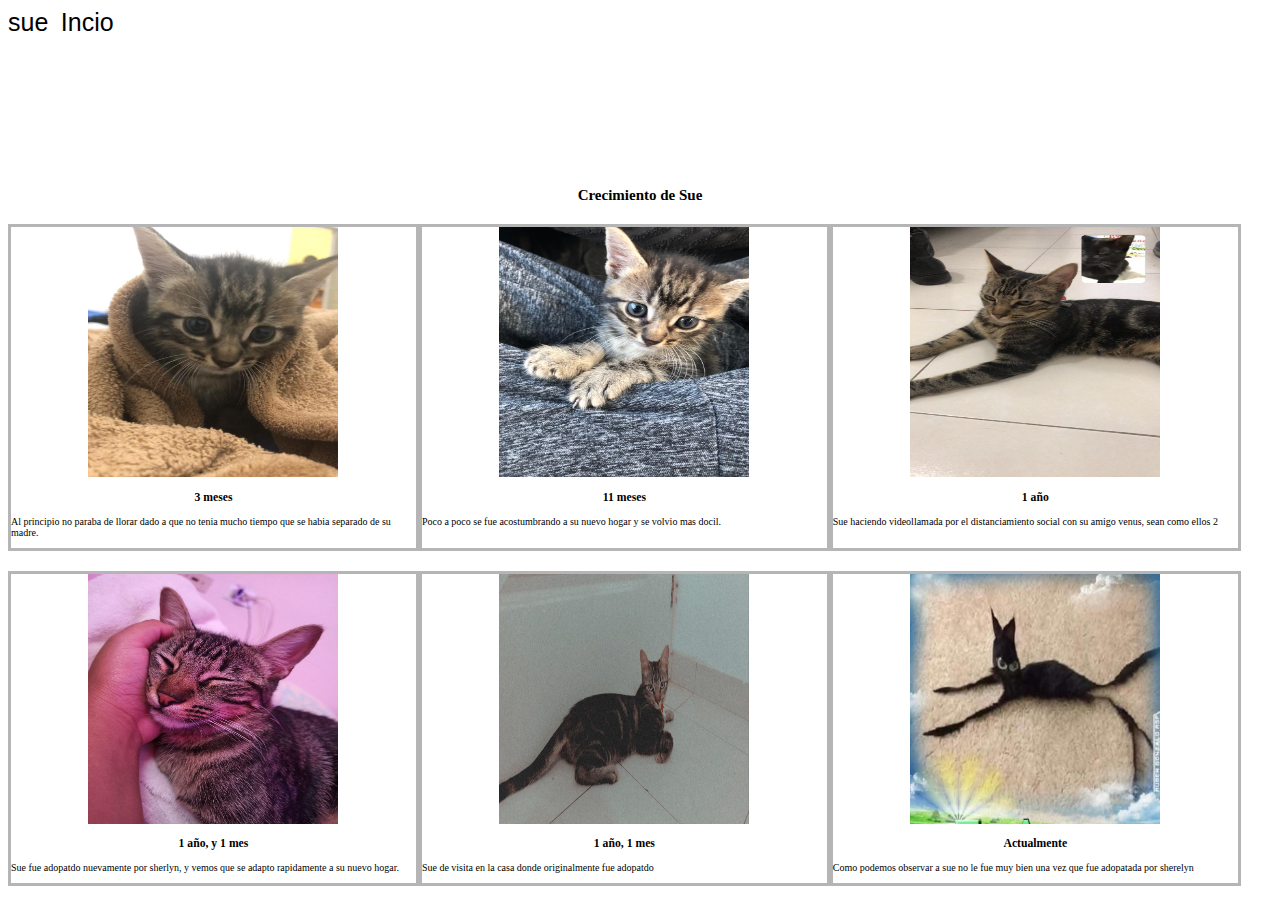
<file: sue.html>
<!DOCTYPE html>
<html lang="en">

<head>
    <meta charset="UTF-8">
    <meta name="viewport" content="width=device-width, initial-scale=1.0">
    <link rel="stylesheet" href="styles.css">
    <link rel="stylesheet" href="normalize.css">
    <title>Document</title>
</head>


<body>
    <div class="menu">
        
        <nav class="navegacion">
            <a href="sue.html">sue</a>
            <a href="index.html">Incio</a>
            
        </nav>
    </div>
    <main class="seccion contenedor">
        <h2 class="fw-300 centrar-texto"> Crecimiento de Sue</h2>

        <div class="contenedor-anuncio">
            <div class="anuncio">
                <center>
                    <img src="img/71a9295b-4756-4cc9-af85-285adbc8d8c0.jpg" alt="" width="250" height="250" />
                </center>
                <div class="contenido-anuncio">
                    <center>
                        <h3>3 meses</h3>
                    </center>
                    <p>Al principio no paraba de llorar dado a que no tenia mucho tiempo que se habia separado de su
                        madre.</p>

                </div>
            </div>
            <div class="anuncio">
                <center>
                    <img src="img/d451e15c-3e81-4412-ae3d-89859cd509b3.jpg" alt="" width="250" height="250" />
                </center>
                <div class="contenido-anuncio">
                    <center>
                        <h3>11 meses</h3>
                    </center>
                    <p>Poco a poco se fue acostumbrando a su nuevo hogar y se volvio mas docil.</p>

                </div>
            </div>

            <div class="anuncio">
                <center>
                    <img src="img/video.jpg" alt="" width="250" height="250" />
                </center>
                <div class="contenido-anuncio">
                    <center>
                        <h3>1 año</h3>
                    </center>
                    <p>Sue haciendo videollamada por el distanciamiento social con su amigo venus, sean como ellos 2</p>

                </div>
            </div>




        </div>
        <div class="contenedor-anuncio">
            <div class="anuncio">
                <center>
                    <img src="img/WhatsApp Image 2020-08-28 at 2.34.44 AM.jpeg" alt="" width="250" height="250" />
                </center>
                <div class="contenido-anuncio">
                    <center>
                        <h3>1 año, y 1 mes</h3>
                    </center>
                    <p>Sue fue adopatdo nuevamente por sherlyn, y vemos que se adapto rapidamente a su nuevo hogar.</p>

                </div>
            </div>



            <div class="anuncio">
                <center>
                    <img src="img/f9b71a7a-398c-4352-888d-04b474936e69.jpg" alt="" width="250" height="250" />
                </center>
                <div class="contenido-anuncio">
                    <center>
                        <h3>1 año, 1 mes</h3>
                    </center>
                    <p>Sue de visita en la casa donde originalmente fue adopatdo</p>

                </div>
            </div>



            <div class="anuncio">
                <center>
                    <img src="img/d.jpg" alt="" width="250" height="250" />
                </center>
                <div class="contenido-anuncio">
                    <center>
                        <h3>Actualmente</h3>
                    </center>
                    <p>Como podemos observar a sue no le fue muy bien una vez que fue adopatada por  sherelyn</p>

                </div>
            </div>




        </div>


    </main>


</body>

</html>
</file>
<file: styles.css>
html {
    font-size: 62.5%;
    box-sizing: border-box;
}

h1 {
    font-size: 4rem;
}

.navegacion a {
    color: black;
    font-size: 2.5rem;
    margin-right: 1rem;
    padding-top: 1rem;
    font-family: 'Gill Sans', 'Gill Sans MT', Calibri, 'Trebuchet MS', sans-serif;
    text-decoration: none;
    margin-bottom: 12rem;
}

*,
*:before,
*:after {
    box-sizing: inherit;
}

.seccion {
    margin-top: 2rem;
    margin-bottom: 2rem;
}

.site-header.inicio {
    background-image: url(../img/destiny-wiens-oHm8scWafA0-unsplash.jpg);
    background-position: center center;
    background-size: cover;
    height: 100%;
    min-height: 50rem;
}

.centrar-texto {
    text-align: center;
}

.texto-nosotros p {
    font-size: 3rem;
    color: white;
    margin-left: 30px;
}

.contenedor-footer {
    padding: 3rem 0;
    display: flex;
    justify-content: space-between;
}

site-footer {
    background-color: black;
    margin: 0;
}

.copyright {
    font-size: medium;
    font-style: initial;
}

h1 {
    margin-left: 10rem;
}

.contenedor.contenido-header {
    background-color: white;
}

.menu {
    justify-content: space-between;
    padding-top: 0.25px;
    padding-bottom: 13rem;
    display: flex;
}

.kenneth {
    color: white;
    margin-left: 20px;
    font-size: 4rem;
    margin-bottom: 20rem;
}

.navegacion-dos {
    color: black;
    text-decoration: none;
    justify-content: space-between;
    padding-top: 0.25px;
    padding-bottom: 13rem;
    display: flex;
}

.contenedor-anuncio {
    margin-top: 2rem;
    margin-bottom: 2rem;

    display: flex;
    
}

.anuncio {
    
    flex-basis: calc(33.3% - 1rem);
    border-style: solid;
    border-color: #b5b5b5
    
}

img {
    max-width: 100%;
}
</file>
